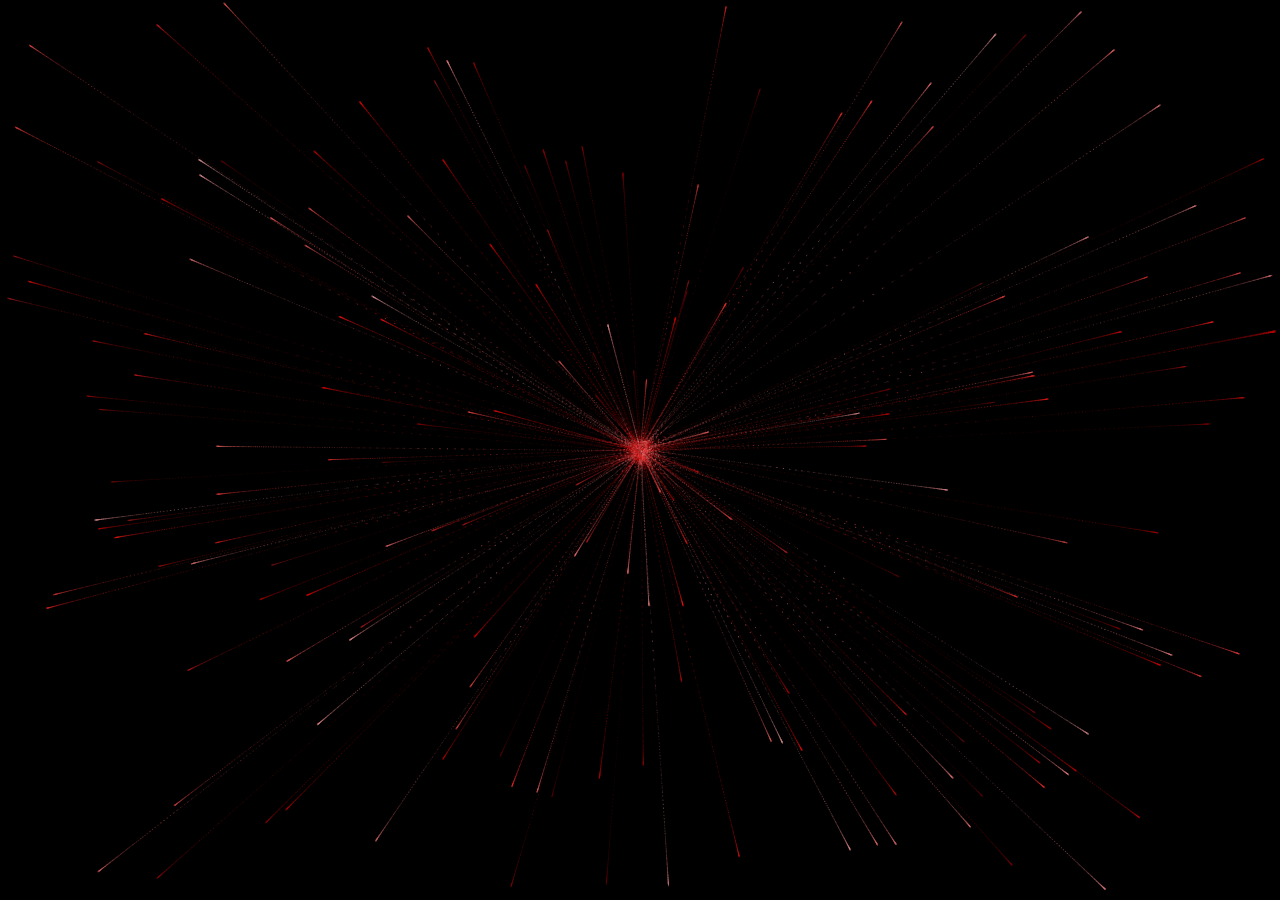
<file: heart.html>
<!DOCTYPE html>
<html lang="en">
<head>
    <meta charset="UTF-8">
    <meta name="viewport" content="width=device-width, initial-scale=1.0">
    <link rel="icon" href="favicon-16x16.png">
    <title>Days of date</title>
    <style>
        canvas {
        position: absolute;
        left:0;
        top: 0;
        width: 100%;
        height: 100%;
        background-color: rgba(0,0,0,.2);
        }
    </style>
</head>
<body>
    <canvas id="heart"></canvas>

        <!--JavaScript-->
        <script src="heart.js"></script>
</body>
</html>
</file>
